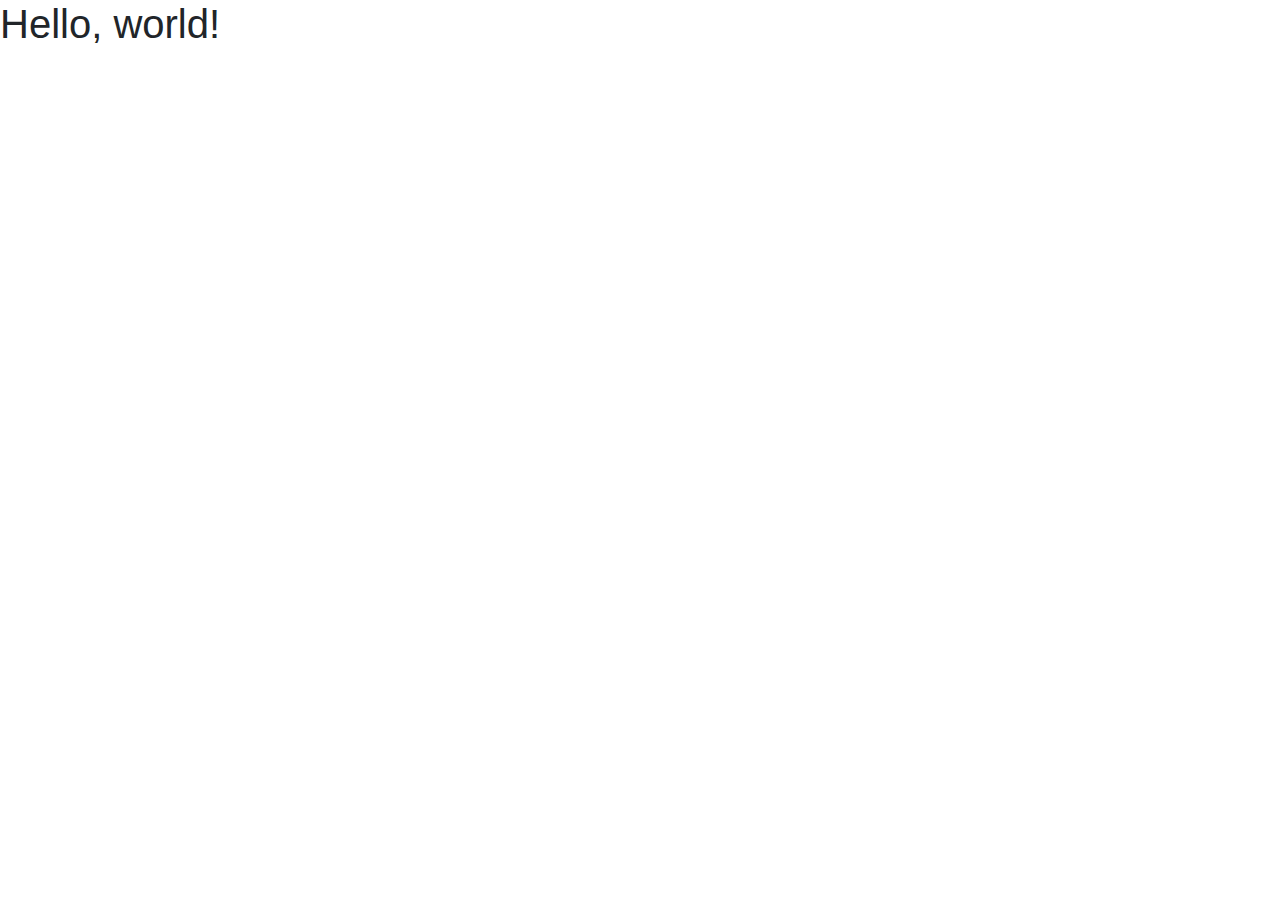
<file: bootstrap-installation/index.html>
<!doctype html>
<html lang="en">
  <head>
    <!-- Required meta tags -->
    <meta charset="utf-8">
    <meta name="viewport" content="width=device-width, initial-scale=1, shrink-to-fit=no">

    <!-- Bootstrap CSS -->
    <link rel="stylesheet" href="https://cdn.jsdelivr.net/npm/bootstrap@4.0.0/dist/css/bootstrap.min.css" integrity="sha384-Gn5384xqQ1aoWXA+058RXPxPg6fy4IWvTNh0E263XmFcJlSAwiGgFAW/dAiS6JXm" crossorigin="anonymous">

    <title>Hello, world!</title>
  </head>
  <body>
    <h1>Hello, world!</h1>

    <!-- Optional JavaScript -->
    <!-- jQuery first, then Popper.js, then Bootstrap JS -->
    <script src="https://code.jquery.com/jquery-3.2.1.slim.min.js" integrity="sha384-KJ3o2DKtIkvYIK3UENzmM7KCkRr/rE9/Qpg6aAZGJwFDMVNA/GpGFF93hXpG5KkN" crossorigin="anonymous"></script>
    <script src="https://cdn.jsdelivr.net/npm/popper.js@1.12.9/dist/umd/popper.min.js" integrity="sha384-ApNbgh9B+Y1QKtv3Rn7W3mgPxhU9K/ScQsAP7hUibX39j7fakFPskvXusvfa0b4Q" crossorigin="anonymous"></script>
    <script src="https://cdn.jsdelivr.net/npm/bootstrap@4.0.0/dist/js/bootstrap.min.js" integrity="sha384-JZR6Spejh4U02d8jOt6vLEHfe/JQGiRRSQQxSfFWpi1MquVdAyjUar5+76PVCmYl" crossorigin="anonymous"></script>
  </body>
</html>
</file>
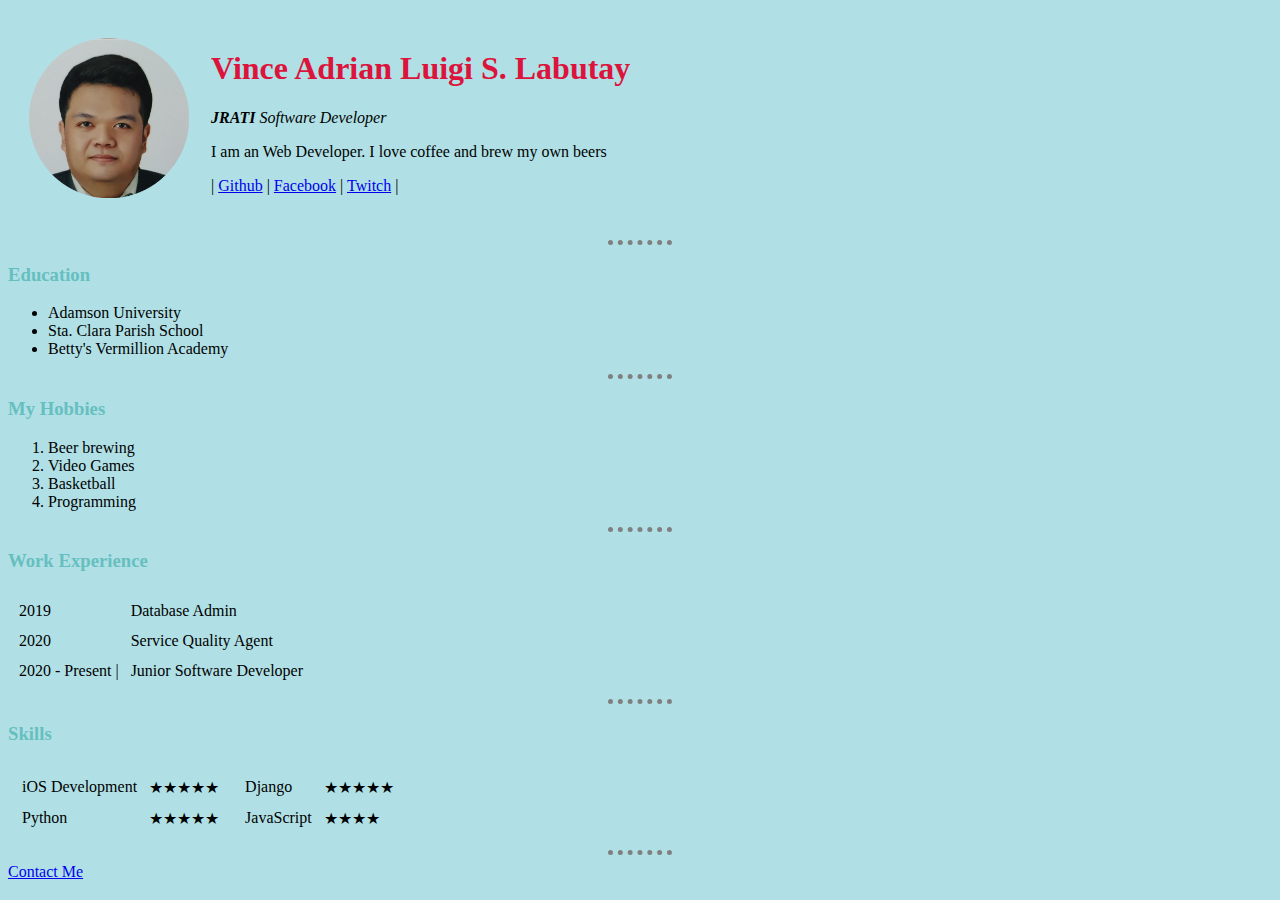
<file: HTML - Personal Site/index.html>
<!DOCTYPE html>
<html lang="en" dir="ltr">

<head>
  <meta charset="utf-8">
  <title>Vince's Personal Site</title>
  <link rel="stylesheet" href="css/styles.css">

</head>

<body>
  <table cellspacing="20">
    <tr>
      <td><img src="images/vince1.png" alt="Vince Profile Picture"></td>
      <td><h1>Vince Adrian Luigi S. Labutay</h1>
      <p><em><strong>JRATI</strong> Software Developer</em></p>
      <p>I am an Web Developer. I love coffee and brew my own beers</p>
      <p> |  <a href="https://github.com/vincelabutay">Github</a> | <a href="https://www.facebook.com/vincelabutay">Facebook</a> |  <a href="https://www.twitch.tv/roxxxx_tv">Twitch</a>  | </p></td>
    </tr>
  </table>


  <hr>
  <h3>Education</h3>
  <ul>
    <li>Adamson University</li>
    <li>Sta. Clara Parish School</li>
    <li>Betty's Vermillion Academy</li>
  </ul>
  <hr>
  <h3>My Hobbies</h3>
  <ol>
    <li>Beer brewing</li>
    <li>Video Games</li>
    <li>Basketball</li>
    <li>Programming</li>
  </ol>
  <hr>
  <h3>Work Experience</h3>
  <table cellspacing="10">
    <tr>
      <td>2019</td>
      <td>Database Admin</td>
    </tr>
    <tr>
      <td>2020</td>
      <td>Service Quality Agent</td>
    </tr>
    <tr>
      <td>2020 - Present |</td>
      <td>Junior Software Developer</td>
    </tr>
  </table>
  <hr>
  <h3>Skills</h3>

  <table>
    <tr>
      <td>
        <table cellspacing="10">
          <tr>
            <td>iOS Development</td>
            <td>★★★★★</td>
          </tr>
          <tr>
            <td>Python</td>
            <td>★★★★★</td>
          </tr>
        </table>
      </td>
      <td>
        <table cellspacing="10">
          <tr>
            <td>Django</td>
            <td>★★★★★</td>
          </tr>
          <tr>
            <td>JavaScript</td>
            <td>★★★★</td>
          </tr>
        </table>
      </td>
    </tr>



  </table>


  <hr>
  <a href="contact_me.html">Contact Me</a>

</body>

</html>
</file>
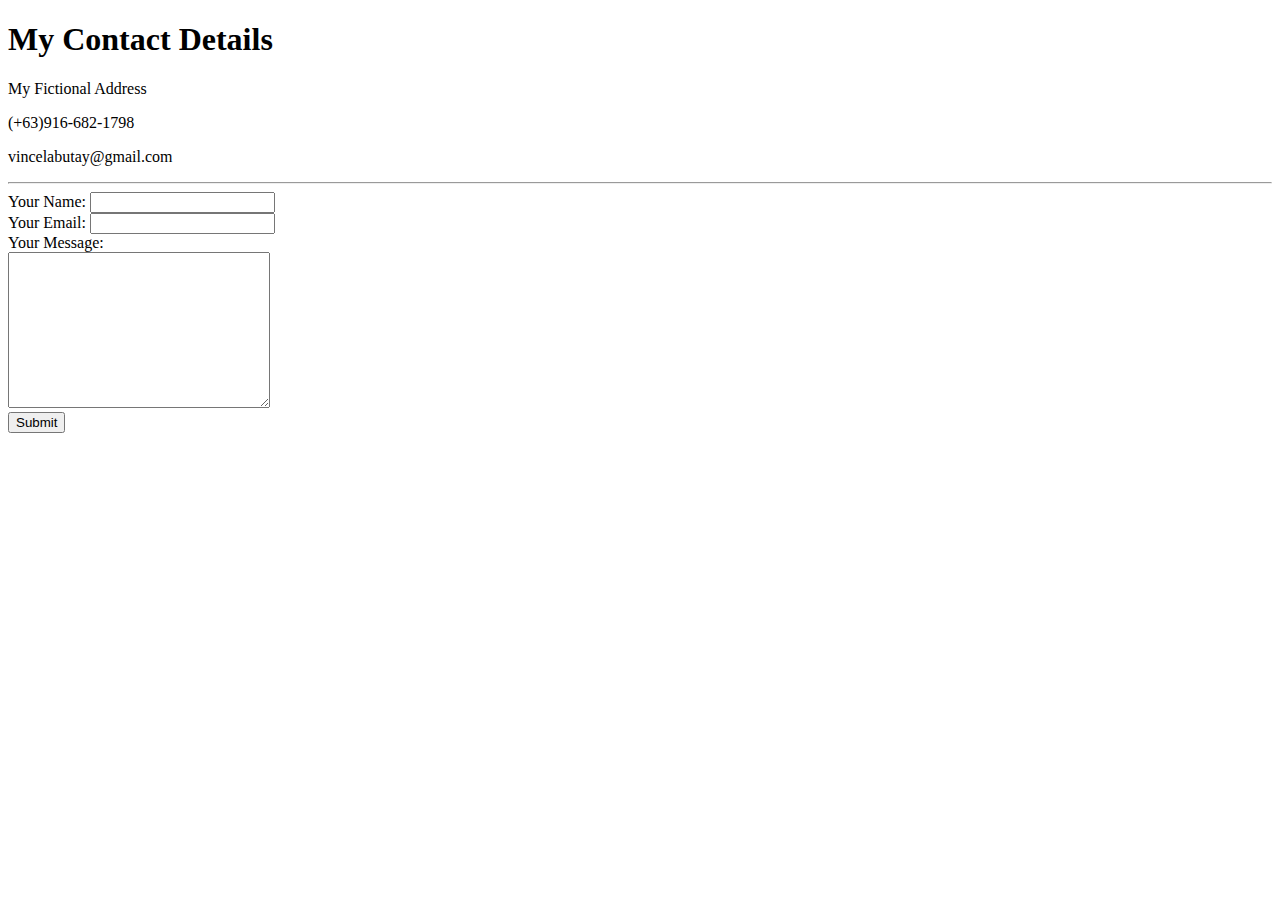
<file: HTML - Personal Site/contact_me.html>
<!DOCTYPE html>
<html lang="en" dir="ltr">
  <head>
    <meta charset="utf-8">
    <title></title>
  </head>
  <body>
    <h1>My Contact Details</h1>
    <p>My Fictional Address</p>
    <p>(+63)916-682-1798</p>
    <p>vincelabutay@gmail.com</p>
    <hr>
    <form class="" action="mailto:info@vincelabutay@gmail.com" method="post" enctype="text/plain">
      <label>Your Name:</label>
      <input type="text" name="yourName" value=""><br>
      <label>Your Email:</label>
      <input type="email" name="yourEmail" value=""><br>
      <label>Your Message:</label><br>
      <textarea name="yourMessage" rows="10" cols="30"></textarea><br>
      <input type="submit" name="">
    </form>
  </body>
</html>
</file>
<file: HTML - Personal Site/css/styles.css>
body {
  /* background-color: #EAF6F6; */
  background-color: powderblue;
}

hr {
  border-style: none;
  border-top-style: dotted;
  border-color: grey;
  border-width: 5px;
  width: 5%;
}

img {
  height: 160px;
}

h1 {
  color: #dc143c;
}

h3 {
  color: #66BFBF;
}
</file>
